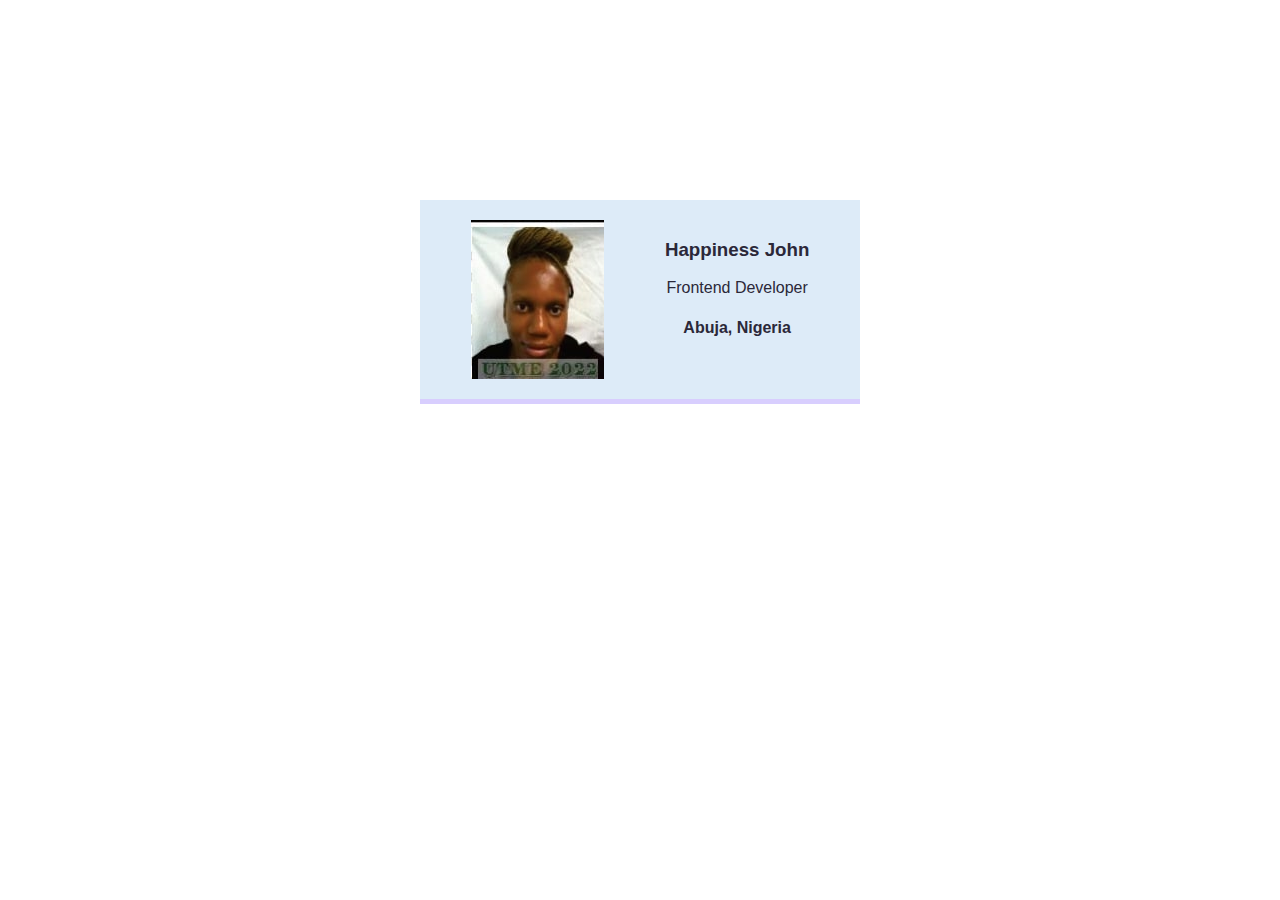
<file: Index.html>
<html>
    <head>
        <link rel="stylesheet" href="styles.css" />
    </head>
    <body>
        <div class="card">
            <img class="avatar" src="Images/per.jpg" alt="spencer picture">
            <div class="Menu" >
                <h3>Happiness John</h3>
                <p>Frontend Developer</p>
                <h4>Abuja, Nigeria</h4>
            </div>
        </div>
    </body>
</html>
</file>
<file: styles.css>
body{
    margin: 200px;
    font-family: Verdana, Geneva, Tahoma, sans-serif;
    
}

.card{
    background-color: #ddebf8;
    color: #2b2839;
    border-bottom: 5px solid #d8cefe;
    text-align: center;
    padding: 20px;
    display: flex;
    justify-content: space-around;
    width: 400px;
    margin: 0 auto;
    /* margin-right: auto;
    margin-left: auto; */
}
.avatar{
  
}
</file>
